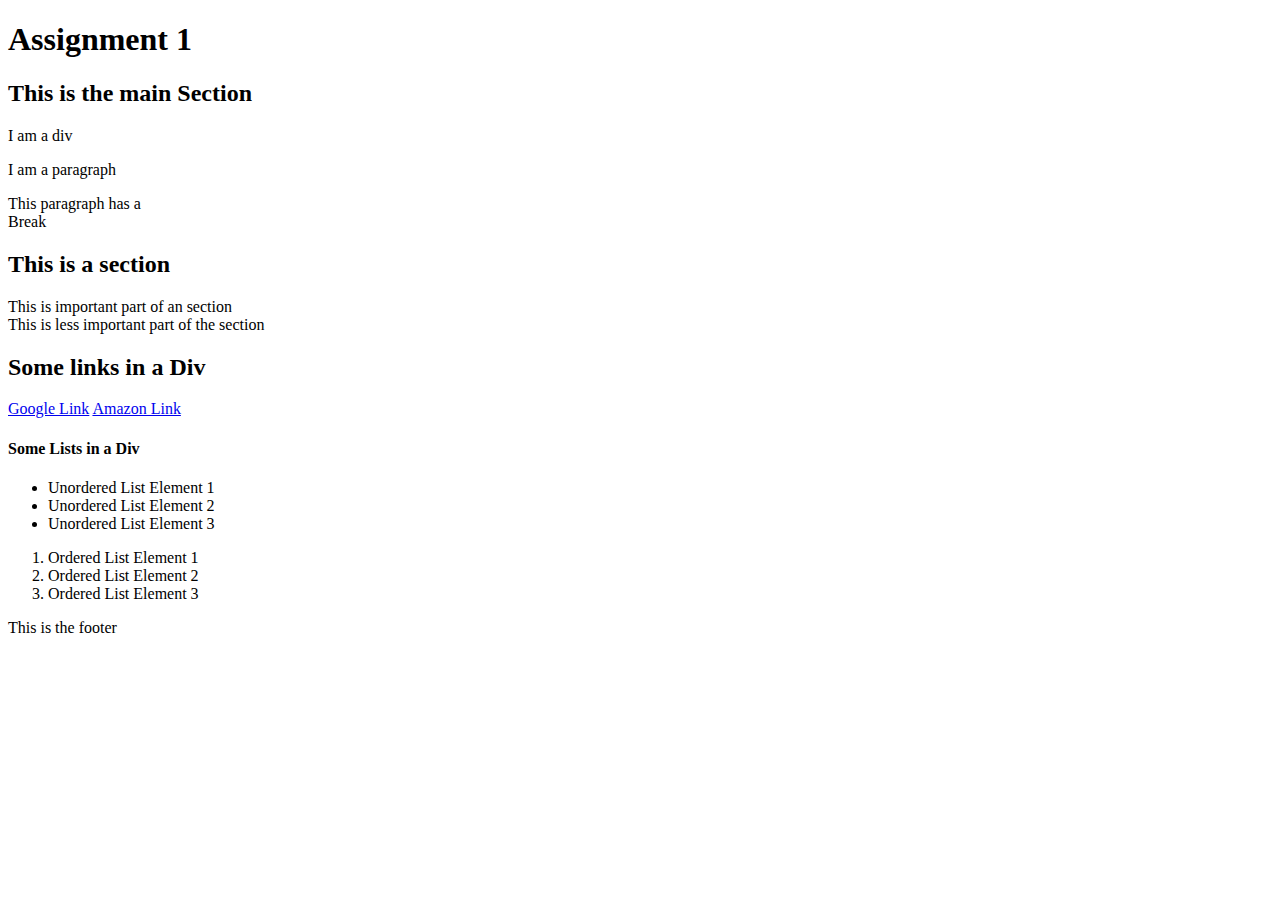
<file: lib2024/assg-1/index.html>
<!DOCTYPE html>
<html>
<head>
	<title>Assignment 1</title>
</head>
<body>
	<header id="header">
		<h1>Assignment 1</h1>
		<nav id="main-navigation" class="navigation">
	<main id="main">
		<section id="main-section-1" class="main-section">
			<h2>This is the main Section</h2>
			<article>
				<div>
					<p>I am a div</p>
				</div>
			<article>
				<p>I am a paragraph</p>
			</article>
			<article>
				<p>This paragraph has a
				<br>Break
				</p>
			</article>
		</section>
		
		 <section id="main-section-2" class="main-section">
			<article>
				<h2>This is a section</h2>
				<article>
					<p>This is important part of an section
					<br>This is less important part of the section
				</p>
			</article>
		</section>

            <section id="links" class="main-section">
            	<h2>Some links in a Div</h2>
            	<article>
            		<div> 
            			<a href="https://www.google.com/">Google Link</a>
            			<a href="https://www.amazon.ca/">Amazon Link</a>
            	</article>
            </section>

            <section id="lists" class="main-section">
            	<h4>Some Lists in a Div</h4>
            	<article>
            		<div>
            			<ul>
            				<li>Unordered List Element 1</li>
            				<li>Unordered List Element 2</li>
            				<li>Unordered List Element 3</li>
            			</ul>
            			<ol>
            				<li>Ordered List Element 1</li>
            				<li>Ordered List Element 2</li>
            				<li>Ordered List Element 3</li>
            			</ol>
            	</article>

            </section>
	</main>
	<footer id="footer">
		<p>This is the footer</p>
	</footer>
</body>
</html>
</file>
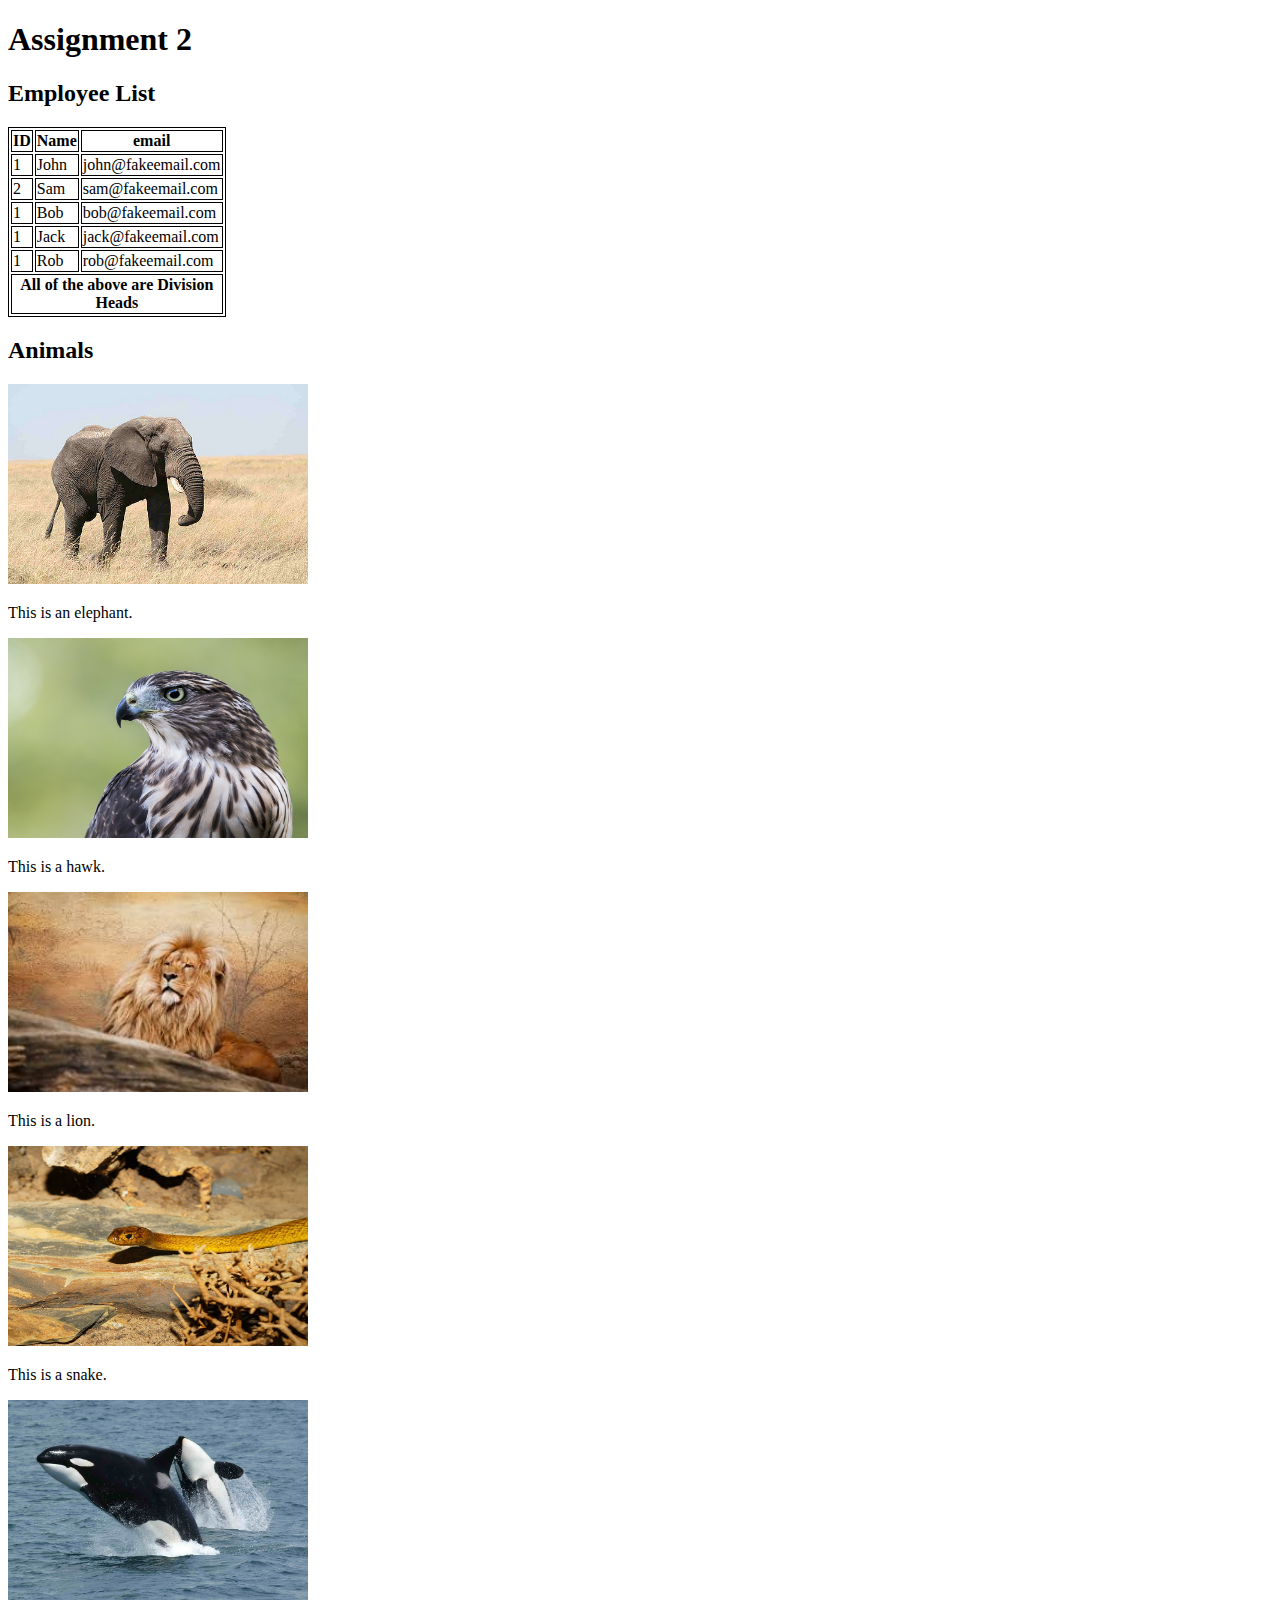
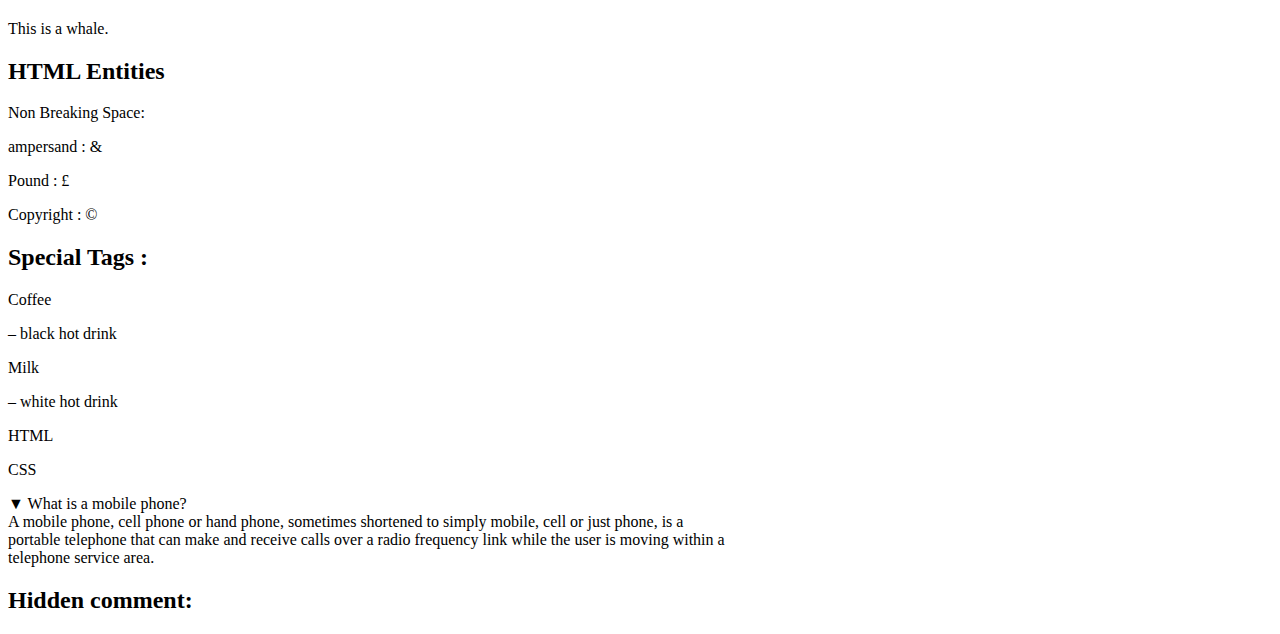
<file: lib2024/assg-2/index.html>
<!DOCTYPE html>
<html>
<head>
	<h1>Assignment 2</h1>
</head>
<body>
	<main id="main">
		<section id="table" class="main-section">
			<h2>Employee List</h2>
				<style>
				table, th, td {
  				border: 1px solid black;
				}
				</style>
				<table style="width:15%">
  			<tr>
    			<th>ID</th>
    			<th>Name</th> 
    			<th>email</th>
  			</tr>
  			<tr>
    			<td>1</td>
    			<td>John</td>
    			<td>john@fakeemail.com</td>
  			</tr>
  			<tr>
    			<td>2</td>
    			<td>Sam</td>
    			<td>sam@fakeemail.com</td>
  			</tr>
  			<tr>
    			<td>1</td>
    			<td>Bob</td>
    			<td>bob@fakeemail.com</td>
  			</tr>
  			<tr>
    			<td>1</td>
    			<td>Jack</td>
    			<td>jack@fakeemail.com</td>
  			</tr>
  			<tr>
    			<td>1</td>
    			<td>Rob</td>
    			<td>rob@fakeemail.com</td>
  			</tr>
  			<th colspan="3">All of the above are Division Heads</th>
  			</tr>
			</table>
		</section>
		<section id="animals" class="main-section">
			<h2>Animals</h2>
			<img src="img/elephant.jpg" alt="elephant" width="300" height="200">
			<p>This is an elephant.</p>
			<img src="img/hawk.jpg" alt="hawk" width="300" height="200">
			<p>This is a hawk.</p>
			<img src="img/lion.jpg" alt="lion" width="300" height="200">
			<p>This is a lion.</p>
			<img src="img/snake.jpg" alt="snake" width="300" height="200">
			<p>This is a snake.</p>
			<img src="img/whale.jpg" alt="whale" width="300" height="200">
			<p>This is a whale.</p>
		</section>
		<section id="entities" class="main-section">
			<h2>HTML Entities</h2>
			<p>Non Breaking Space: &#160;</p>
			<p>ampersand : &#38;</p>
			<p>Pound : &#163;</p>
			<p>Copyright : &#169;</p>
			<h2>Special Tags :</h2>
			<p>Coffee</p>
			<p>&ndash; black hot drink</p>
			<p>Milk</p>
			<p>&ndash; white hot drink</p>
			<p>HTML</p>
			<p>CSS</p>
			<p>&#9660; What is a mobile phone?<br>
			A mobile phone, cell phone or hand phone, sometimes shortened to simply mobile, cell or just phone, is a<br>
			portable telephone that can make and receive calls over a radio frequency link while the user is moving within a<br>
			telephone service area.</p>
	</section>
</main>
<footer id="footer">
	<h2>Hidden comment:</h2>
			<input type="hidden">
</body>
</html>
</file>
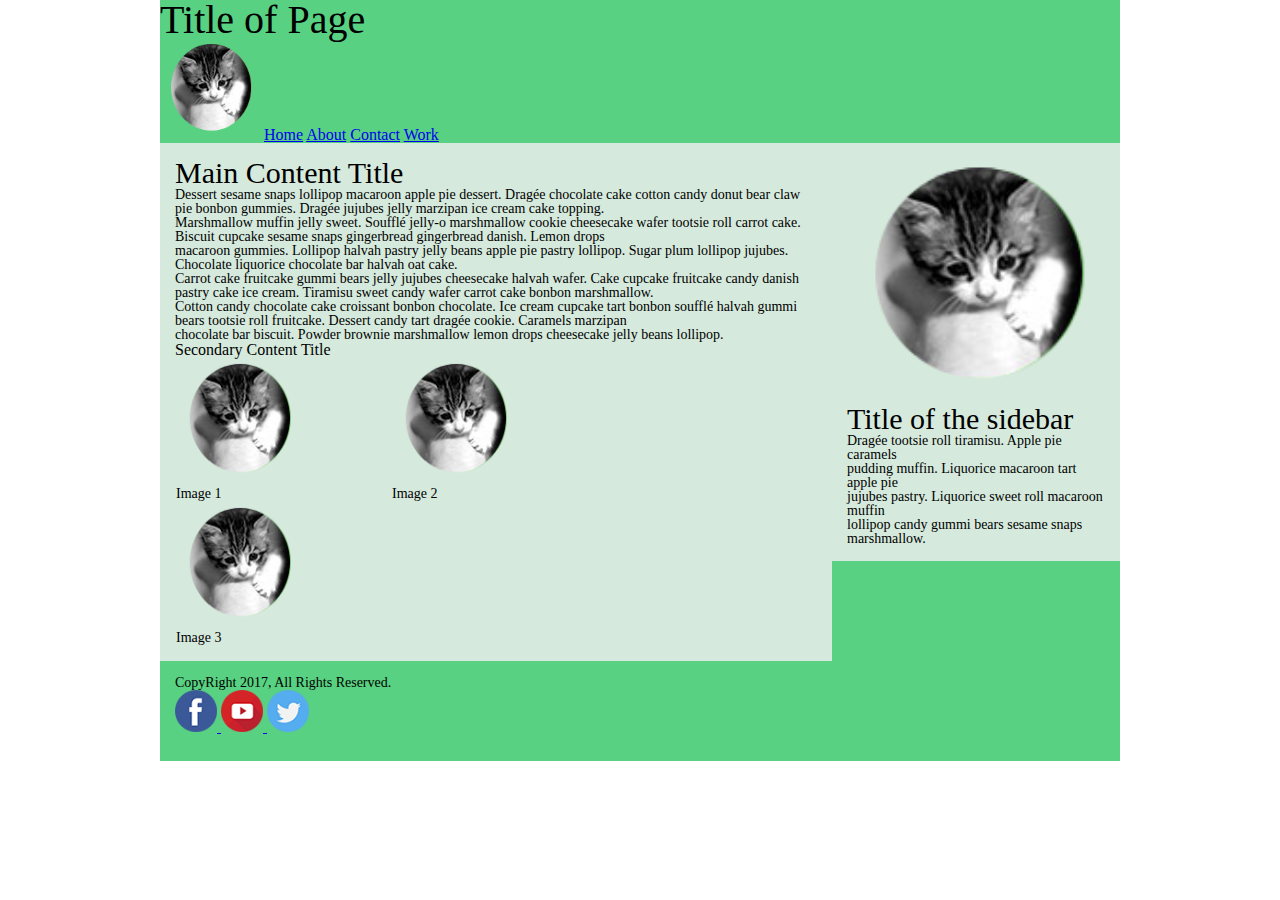
<file: lib2024/assg-4/index.html>
<!DOCTYPE html>
<html lang="en-ca">
<head>
	<title>Assignment 4</title>
	<link rel="stylesheet" type="text/css" href="css/style.css">
</head>
<body>
	<!-- header start -->
	<header class="site-header" id="site-header">
		<h1>Title of Page</h1>
			<img src="img/logo.png" alt="logo" style="width:100px;height:100px;>
		<!-- main navigation start -->
		<nav class="main-nav-container desktop-nav">
			<a href="home.html">Home</a>
			<a href="about-us.html">About</a>
			<a href="contact-us.html">Contact</a>
			<a href="work.html">Work</a>
		</nav>
		<!-- main navigation end -->
	<main class="main clearfix" id="main">
		<!-- site content start -->
		<article class="col-main site-content">
			<!-- main content start -->
			<section class="main-content">
				<h2>Main Content Title</h1>
				<p>Dessert sesame snaps lollipop macaroon apple pie dessert. Dragée chocolate cake cotton candy donut bear claw pie bonbon gummies. Dragée jujubes jelly marzipan ice cream cake topping.<br> Marshmallow muffin jelly sweet. Soufflé jelly-o marshmallow cookie cheesecake wafer tootsie roll carrot cake. Biscuit cupcake sesame snaps gingerbread gingerbread danish. Lemon drops <br>macaroon gummies. Lollipop halvah pastry jelly beans apple pie pastry lollipop. Sugar plum lollipop jujubes. Chocolate liquorice chocolate bar halvah oat cake.</p>
				<p>Carrot cake fruitcake gummi bears jelly jujubes cheesecake halvah wafer. Cake cupcake fruitcake candy danish pastry cake ice cream. Tiramisu sweet candy wafer carrot cake bonbon marshmallow.<br> Cotton candy chocolate cake croissant bonbon chocolate. Ice cream cupcake tart bonbon soufflé halvah gummi bears tootsie roll fruitcake. Dessert candy tart dragée cookie. Caramels marzipan<br> chocolate bar biscuit. Powder brownie marshmallow lemon drops cheesecake jelly beans lollipop.</p>
			</section>
			<!-- main content end -->
			<!-- image gallery start -->
			<section class="content-secondary">
				<h3>Secondary Content Title</h2>
				<div class="row">
					<div class="column">
						<img src="img/logo.png" alt="logo" style="width:125px;height:125px;">
					<p>Image 1</p>
					</div>
					<div class="column">
						<img src="img/logo.png" alt="logo" style="width:125px;height:125px;">
					<p>Image 2</p>
					</div>
					<div class="column">
						<img src="img/logo.png" alt="logo" style="width:125px;height:125px;">
					<p>Image 3</p>
					</div>
				</div>
			</section>
			<!-- image gallery end -->
		</article>
		<!-- site content end -->
		<!-- site sidebar start -->
		<aside class="col-main site-sidebar">
				<img src="img/logo.png" alt="logo">
			<h2>Title of the sidebar</h2>
			<p>Dragée tootsie roll tiramisu. Apple pie caramels <br>pudding muffin. Liquorice macaroon tart apple pie <br>jujubes pastry. Liquorice sweet roll macaroon muffin<br> lollipop candy gummi bears sesame snaps marshmallow.</p>
			</nav>
		</aside>
		<!-- site sidebar end -->
	</main>
	<!-- main end -->
	<!-- footer start -->
	<footer class="footer" id="footer">
		<div class="footer-container">
			<section class="col-footer social-media">
				<p>CopyRight 2017, All Rights Reserved.</p>
				<nav>
					<a href="facebook.com">
						<img src="img/facebook.png" alt="Facebook" style="width:42px;height:42px;">
					</a>
					<a href="youtube.com">
						<img src="img/youtube.png" alt="Youtube" style="width:42px;height:42px;">
					</a>
					<a href="twitter.com">
						<img src="img/twitter.png" alt="Twitter" style="width:42px;height:42px;">
					</a>
				</nav>
			</section>
		</div>
	</footer>
	<!-- footer end -->
</body>
</html>
</file>
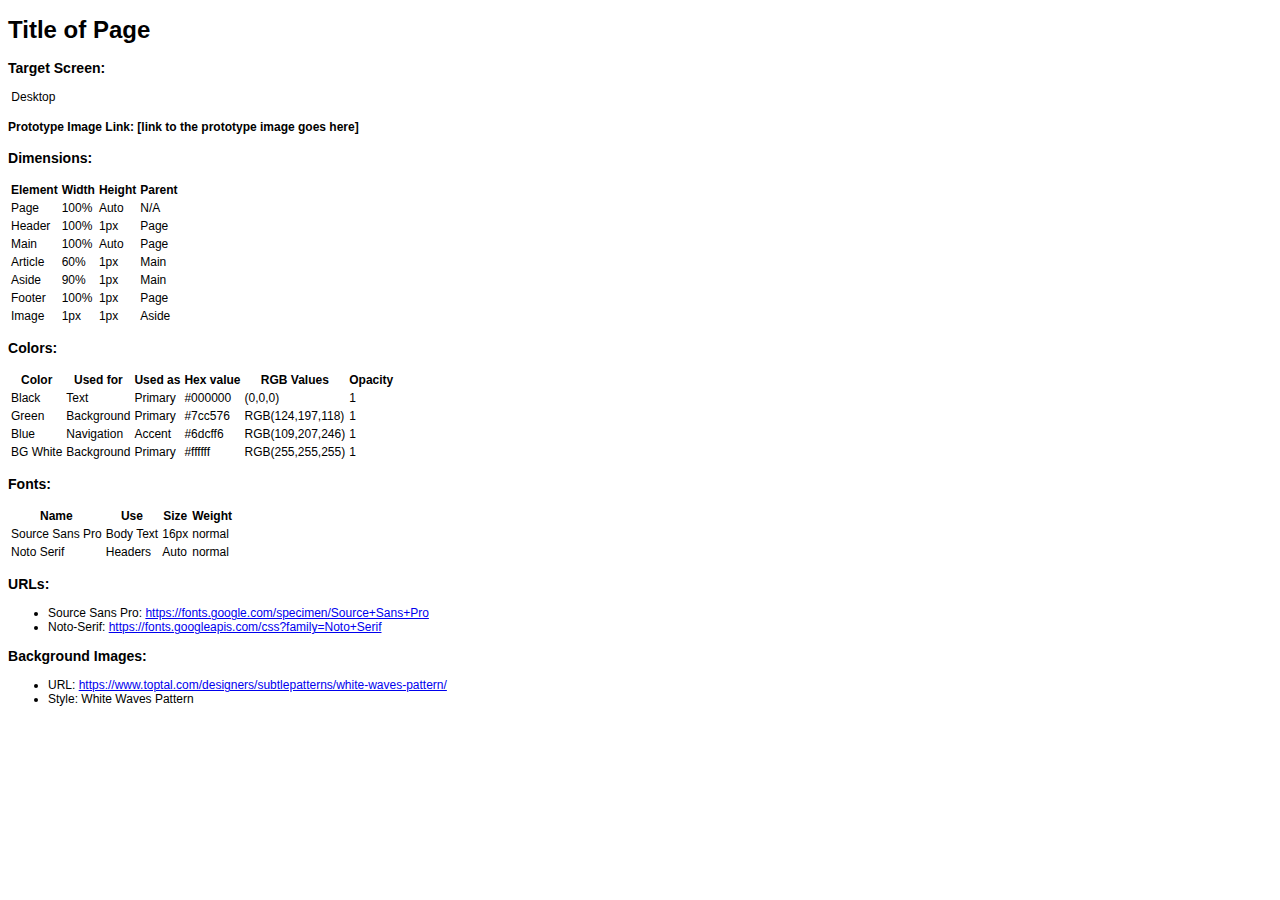
<file: lib2024/assg-4/sss.html>
<!DOCTYPE html>
<html>
<head>
</head>
<body style="font-family: verdana, sans-serif;font-size: 12px;">
<header>
<h1>Title of Page</h1>
</header><main>
<h3>Target Screen:</h3>
<p>&nbsp;Desktop</p>
<h4>Prototype Image Link: [link to the prototype image goes here]</h4>
<section>
<h3>Dimensions:</h3>
<table>
<thead>
<tr>
<th>Element</th>
<th>Width</th>
<th>Height</th>
<th>Parent</th>
</tr>
</thead>
<tbody>
<tr>
<td>Page</td>
<td>100%</td>
<td>Auto</td>
<td>N/A</td>
</tr>
<tr>
<td>Header</td>
<td>100%</td>
<td>1px</td>
<td>Page</td>
</tr>
<tr>
<td>Main</td>
<td>100%</td>
<td>Auto</td>
<td>Page</td>
</tr>
<tr>
<td>Article</td>
<td>60%</td>
<td>1px</td>
<td>Main</td>
</tr>
<tr>
<td>Aside</td>
<td>90%</td>
<td>1px</td>
<td>Main</td>
</tr>
<tr>
<td>Footer</td>
<td>100%</td>
<td>1px</td>
<td>Page</td>
</tr>
<tr>
<td>Image</td>
<td>1px</td>
<td>1px</td>
<td>Aside</td>
</tr>
</tbody>
</table>
</section>
<section>
<h3>Colors:</h3>
<table>
<thead>
<tr>
<th>Color</th>
<th>Used for</th>
<th>Used as</th>
<th>Hex value</th>
<th>RGB Values</th>
<th>Opacity</th>
</tr>
</thead>
<tbody>
<tr>
<td>Black</td>
<td>Text</td>
<td>Primary</td>
<td>#000000</td>
<td>(0,0,0)</td>
<td>1</td>
</tr>
<tr>
<td>Green</td>
<td>Background</td>
<td>Primary</td>
<td>#7cc576</td>
<td>RGB(124,197,118)</td>
<td>1</td>
</tr>
<tr>
<td>Blue</td>
<td>Navigation</td>
<td>Accent</td>
<td>#6dcff6</td>
<td>RGB(109,207,246)</td>
<td>1</td>
</tr>
<tr>
<td>BG White</td>
<td>Background</td>
<td>Primary</td>
<td>#ffffff</td>
<td>RGB(255,255,255)</td>
<td>1</td>
</tr>
</tbody>
</table>
</section>
<section>
<h3>Fonts:</h3>
<table>
<thead>
<tr>
<th>Name</th>
<th>Use</th>
<th>Size</th>
<th>Weight</th>
</tr>
</thead>
<tbody>
<tr>
<td>Source Sans Pro</td>
<td>Body Text</td>
<td>16px</td>
<td>normal</td>
</tr>
<tr>
<td>Noto Serif</td>
<td>Headers</td>
<td>Auto</td>
<td>normal</td>
</tr>
</tbody>
</table>
</section>
<section>
<h3>URLs:</h3>
<nav>
<ul>
<li>Source Sans Pro:&nbsp;<a href="https://fonts.google.com/specimen/Source+Sans+Pro" title="Source-sans-pro" target="blank">https://fonts.google.com/specimen/Source+Sans+Pro</a></li>
<li>Noto-Serif:&nbsp;<a href="https://fonts.googleapis.com/css?family=Noto+Serif" title="Noto-Serif" target="blank">https://fonts.googleapis.com/css?family=Noto+Serif</a></li>
</ul>
</nav></section>
<section>
<h3>Background Images:</h3>
<ul>
<li>URL:&nbsp;<a href="https://toptal.com/designers/subtlepatterns/white-waves-pattern/" title="white-waves-pattern" target="blank">https://www.toptal.com/designers/subtlepatterns/white-waves-pattern/</a></li>
<li>Style: White Waves Pattern</li>
</ul>
</section>
</main>
</body>
</html>
</file>
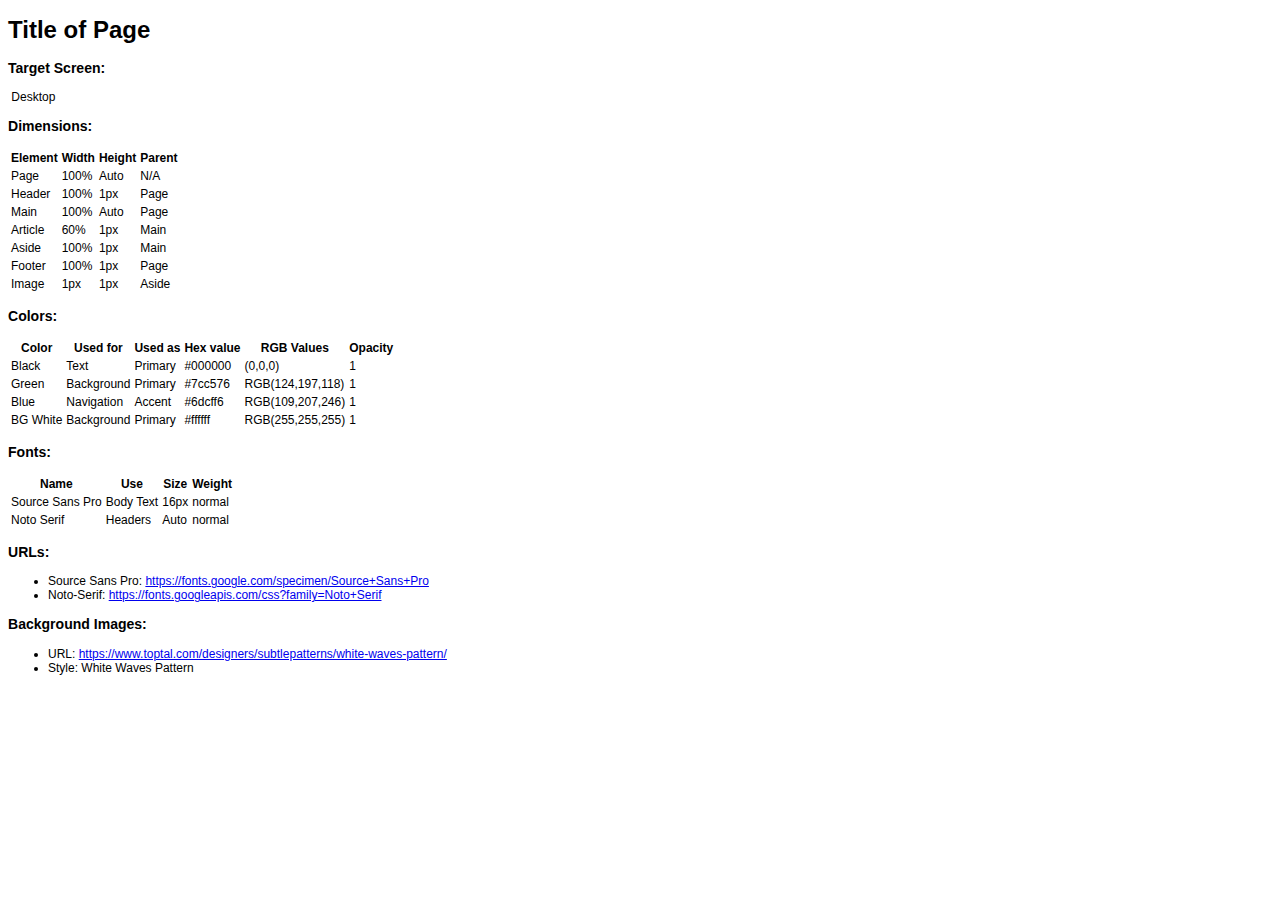
<file: lib2024/final/sss.html>
<!DOCTYPE html>
<html>
<head>
</head>
<body style="font-family: verdana, sans-serif;font-size: 12px;">
<header>
<h1>Title of Page</h1>
</header><main>
<h3>Target Screen:</h3>
<p>&nbsp;Desktop</p>
<section>
<h3>Dimensions:</h3>
<table>
<thead>
<tr>
<th>Element</th>
<th>Width</th>
<th>Height</th>
<th>Parent</th>
</tr>
</thead>
<tbody>
<tr>
<td>Page</td>
<td>100%</td>
<td>Auto</td>
<td>N/A</td>
</tr>
<tr>
<td>Header</td>
<td>100%</td>
<td>1px</td>
<td>Page</td>
</tr>
<tr>
<td>Main</td>
<td>100%</td>
<td>Auto</td>
<td>Page</td>
</tr>
<tr>
<td>Article</td>
<td>60%</td>
<td>1px</td>
<td>Main</td>
</tr>
<tr>
<td>Aside</td>
<td>100%</td>
<td>1px</td>
<td>Main</td>
</tr>
<tr>
<td>Footer</td>
<td>100%</td>
<td>1px</td>
<td>Page</td>
</tr>
<tr>
<td>Image</td>
<td>1px</td>
<td>1px</td>
<td>Aside</td>
</tr>
</tbody>
</table>
</section>
<section>
<h3>Colors:</h3>
<table>
<thead>
<tr>
<th>Color</th>
<th>Used for</th>
<th>Used as</th>
<th>Hex value</th>
<th>RGB Values</th>
<th>Opacity</th>
</tr>
</thead>
<tbody>
<tr>
<td>Black</td>
<td>Text</td>
<td>Primary</td>
<td>#000000</td>
<td>(0,0,0)</td>
<td>1</td>
</tr>
<tr>
<td>Green</td>
<td>Background</td>
<td>Primary</td>
<td>#7cc576</td>
<td>RGB(124,197,118)</td>
<td>1</td>
</tr>
<tr>
<td>Blue</td>
<td>Navigation</td>
<td>Accent</td>
<td>#6dcff6</td>
<td>RGB(109,207,246)</td>
<td>1</td>
</tr>
<tr>
<td>BG White</td>
<td>Background</td>
<td>Primary</td>
<td>#ffffff</td>
<td>RGB(255,255,255)</td>
<td>1</td>
</tr>
</tbody>
</table>
</section>
<section>
<h3>Fonts:</h3>
<table>
<thead>
<tr>
<th>Name</th>
<th>Use</th>
<th>Size</th>
<th>Weight</th>
</tr>
</thead>
<tbody>
<tr>
<td>Source Sans Pro</td>
<td>Body Text</td>
<td>16px</td>
<td>normal</td>
</tr>
<tr>
<td>Noto Serif</td>
<td>Headers</td>
<td>Auto</td>
<td>normal</td>
</tr>
</tbody>
</table>
</section>
<section>
<h3>URLs:</h3>
<nav>
<ul>
<li>Source Sans Pro:&nbsp;<a href="https://fonts.google.com/specimen/Source+Sans+Pro" title="Source-sans-pro" target="blank">https://fonts.google.com/specimen/Source+Sans+Pro</a></li>
<li>Noto-Serif:&nbsp;<a href="https://fonts.googleapis.com/css?family=Noto+Serif" title="Noto-Serif" target="blank">https://fonts.googleapis.com/css?family=Noto+Serif</a></li>
</ul>
</nav></section>
<section>
<h3>Background Images:</h3>
<ul>
<li>URL:&nbsp;<a href="https://toptal.com/designers/subtlepatterns/white-waves-pattern/" title="white-waves-pattern" target="blank">https://www.toptal.com/designers/subtlepatterns/white-waves-pattern/</a></li>
<li>Style: White Waves Pattern</li>
</ul>
</section>
</main>
</body>
</html>
</file>
<file: lib2024/assg-4/css/style.css>
/*http://meyerweb.com/eric/tools/css/reset/ 
   v2.0 | 20110126
   License: none (public domain)
*/

html, body, div, span, applet, object, iframe,
h1, h2, h3, h4, h5, h6, p, blockquote, pre,
a, abbr, acronym, address, big, cite, code,
del, dfn, em, img, ins, kbd, q, s, samp,
small, strike, strong, sub, sup, tt, var,
b, u, i, center,
dl, dt, dd, ol, ul, li,
fieldset, form, label, legend,
table, caption, tbody, tfoot, thead, tr, th, td,
article, aside, canvas, details, embed, 
figure, figcaption, footer, header, hgroup, 
menu, nav, output, ruby, section, summary,
time, mark, audio, video {
	margin: 0;
	padding: 0;
	border: 0;
	font-size: 100%;
	font: inherit;
	vertical-align: baseline;
}
/* HTML5 display-role reset for older browsers */
article, aside, details, figcaption, figure, 
footer, header, hgroup, menu, nav, section {
	display: block;
}
body {
	line-height: 1;
}
ol, ul {
	list-style: none;
}
blockquote, q {
	quotes: none;
}
blockquote:before, blockquote:after,
q:before, q:after {
	content: '';
	content: none;
}
table {
	border-collapse: collapse;
	border-spacing: 0;
}

/*CSS clearfix*/

.clearfix:after {
	content: "";
	display: table;
	clear: both;
}


/*
	Color Pallete

	Light green : #D5E9DC;
	Blue :  #44CFC6;
	Primary Text : #212121;
	Green :  #58D182;
*/

/************************
		MOBILE FIRST
************************/

/*Make sure major containers in your HTML file are set to 100% width to achieve Fluid Layout */
.col-main, .col-footer, img {
	width:100%;
}

/* Header styles */ 
header {
	background: #58D182;

}

body {
  font-size: 100%;
}

h1 {
  font-size: 2.5em;
}

h2 {
  font-size: 1.875em;
}

p {
  font-size: 0.875em;
}

.logo {
	float: left;
	width:100px;
	padding: 15px;
	box-sizing: border-box;
	background: #D5E9DC;
	/*box-sizing border box makes the width adjust according to padding*/
}

.desktop-nav {
	float: right;
	width: calc(100% - 100px);
	display: none;
	/*max width is used in fluid layout to restrict the width of elements that are set to 100% width*/
	/*This is to make sure the content remains in the readable area for screen sizes that are larger than a tablet*/
	max-width: 600px;
}

.desktop-nav ul {
	width:100%;
}

.desktop-nav li {
	box-sizing: border-box;
	width: 33%; 
	float: initial;
	background: #58D182;
}

.main-nav a {
	display: block;
	box-sizing: border-box;
	width: 100%;
	padding: 10px;
}

.ham {
	top:100px;
	float: right;
	background: #D5E9DC;
}

.mobile-nav {
	width:100%;
	clear: both;
}

.mobile-nav-container {
	position: relative;
	clear: both;
}

.mobile-nav li {
	box-sizing: border-box;
	width:100%;
	padding: 10px;
	background: #D5E9DC;
	border-bottom: 2px solid #121212;
}

/*main content styles*/

.site-content {

	background: #D5E9DC;
	padding: 15px;
	width:100%;
	box-sizing: border-box;
}

.site-sidebar {
	background: #D5E9DC;
	padding: 15px;
	width: 100%;
	box-sizing: border-box;
}

/*footer styles*/
footer {
	background: #58D182;
	padding: 15px;
	width: 100%;
	height: 100px;
	box-sizing: border-box;
}


/*This media query will only target the tablet size*/
@media only screen and (min-width: 480px) and (max-width: 768px) {
	header {
		background: #FFEB3B;
	}
}

/*This media query targets, tablet and above*/
@media only screen and (min-width: 768px) {
	
	/*header styles*/

	/*the following css is used to restrict the content beyond 1280px*/
	/*This is to make sure the main content is in the readbable area for large screen sizes*/
	header, main, footer {

		max-width: 960px;
		margin: 0 auto;

	}

	.desktop-nav {
		display: block;
	}
	
	ul {
  list-style-type: none;
  margin: 0;
  padding: 0;
  overflow: hidden;
  background-color:  #44CFC6;
}

li {
  float: left;
}

li a {
  display: block;
  color: white;
  text-align: center;
  padding: 16px;
  text-decoration: none;
}

li a:hover {
  background-color: #111111;
}
</style>
</head>
<body>

<h2>Navigation Menu</h2>

<ul>
  <li><a href="#home">Home</a></li>
  <li><a href="#about">About</a></li>
  <li><a href="#contact">Contact</a></li>
  <li><a href="#work">Work</a></li>
</ul>

	.mobile-nav {
		display: none;
	}

	.ham {
		display: none;
	}

	.site-content {
		float: left;
		width: 70%;
		box-sizing: border-box;
	}

	.site-sidebar {
		float: left;
		width: 30%;
		box-sizing: border-box;
	}

	.image-gallery .img-slide {
		width: 33%;
		padding: 0px;
		box-sizing: border-box;
		float: initial;
	}

	.column {
  		float: left;
  		width: 33.33%;
  		padding: 1px;
	}

	.row::after {
  		content: "";
  		clear: both;
  		display: table;
}

/*Desktop First Media Query*/
/* this is in case you have a lot of complex styles for desktop and do not want to change the styles for desktop layout*/
/*These media queries will target the screen sizes for smaller devices*/
/*The following media query targets the screen sizes that are less than 768px*/
@media only screen and (max-width: 768px) {
	footer {
		background: #FFEB3B;
	}
}
</file>
